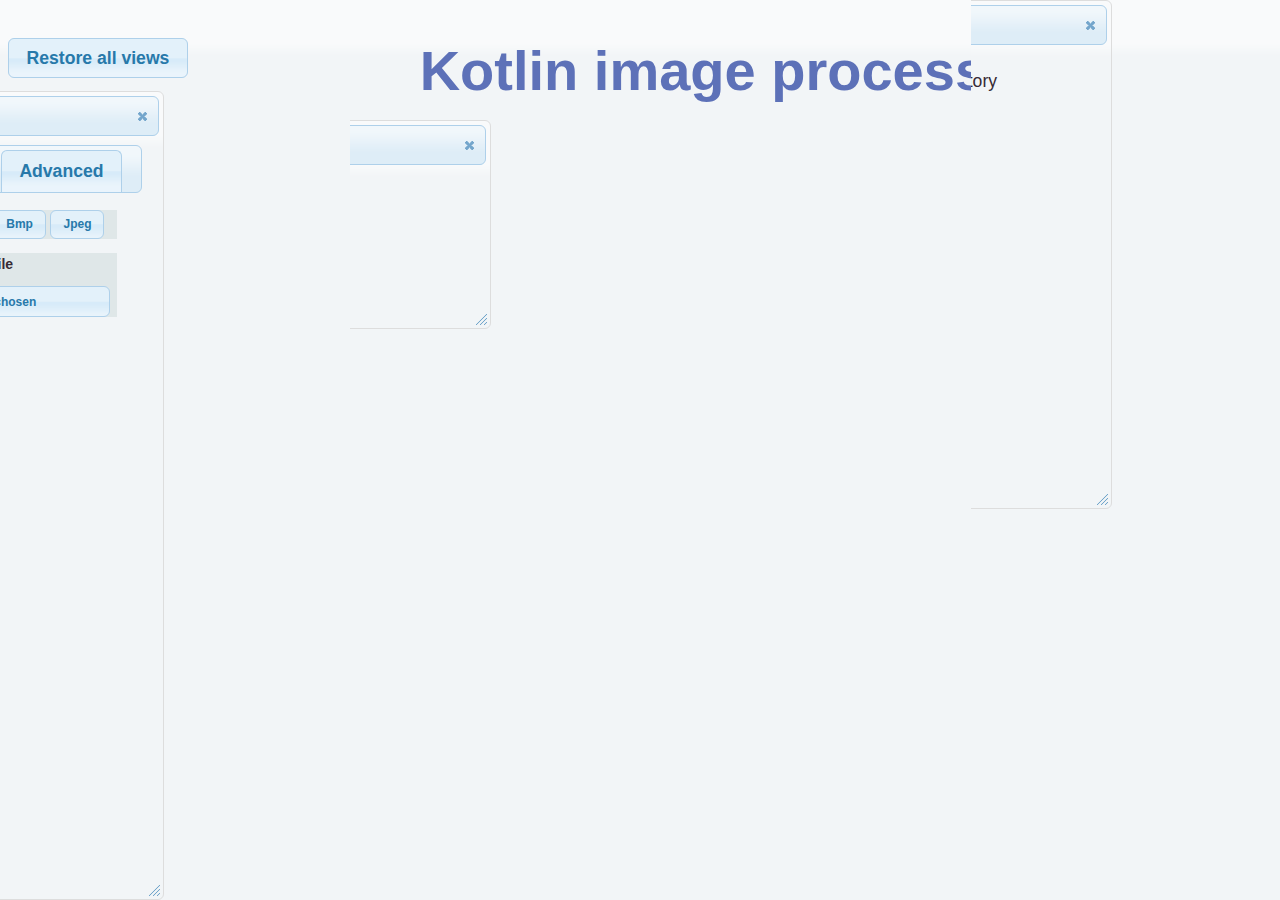
<file: index.html>
<!DOCTYPE html>
<html lang="en" xmlns="http://www.w3.org/1999/html">
<head>
    <meta charset="utf-8">
    <title>Image processor</title>
    <link rel="stylesheet" type="text/css" href="css/jquery-ui-1.8.17.custom.css"/>
    <link rel="stylesheet" type="text/css" href="css/custom.css"/>
    <link rel="stylesheet" media="screen" type="text/css" href="css/colorpicker.css"/>
</head>

<script src="js/jquery/jquery-1.7.1.min.js" type="text/javascript"></script>
<script type="text/javascript" src="js/colorpicker.js"></script>
<script src="js/jquery/jquery-ui-1.8.17.custom.min.js" type="text/javascript"></script>

<body>

<div>
    <div id="views">
        <button id="showAll">Restore all views</button>
    </div>
    <div id="header">
        <h1>Kotlin image processor</h1>
    </div>
</div>


<div id="tools" class="fill_parent">
    <ul>
        <li><a href="#tabs-1">File</a></li>
        <li><a href="#tabs-2">Simple</a></li>
        <li><a href="#tabs-3">Advanced</a></li>
    </ul>
    <div id="tabs-1">
        <div class="toolbar">
            <button id="save_as_button">Save to:</button>
            <input type="radio" id="format_png" name="radio" checked="checked"/><label for="format_png">Png</label>
            <input type="radio" id="format_bmp" name="radio"/><label for="format_bmp">Bmp</label>
            <input type="radio" id="format_jpeg" name="radio"/><label for="format_jpeg">Jpeg</label>
        </div>

        <div id="load_file" class="toolbar">
            <h3>Load file</h3>
            <input type='file' id="file_loader" size="10"/>
        </div>
    </div>

    <div id="tabs-2">
        <div class="toolbar">
            <h3>Simple filters</h3>
            <button id="filter_invert">Invert</button>
            <button id="filter_dilation">Dilation</button>
            <button id="filter_erosion">Erosion</button>
        </div>
        <div class="toolbar">
            <h3>Predefined linear filters</h3>
            <button id="filter_integrating_3x3">Integrating 3x3</button>
            <button id="filter_integrating_5x5">Integrating 5x5</button>
        </div>
        <div class="toolbar">
            <h3>Add custom linear filters</h3>
            <button id="add_filter_3x3">Add 3x3 filter</button>
            <button id="add_filter_5x5">Add 5x5 filter</button>
            <button id="clear_custom_filters">Clear custom linear filters</button>
        </div>
        <div class="toolbar">
            <h3>Custom linear filters</h3>

            <div id="custom_linear_filters">
            </div>
        </div>
    </div>

    <div id="tabs-3">
        <div class="toolbar">
            <h3>Probability filters</h3>
            <button id="filter_dust">Dust</button>
            <label for="dust_p">P:</label>
            <input type="text" id="dust_p" value="0.5" class="ui-widget-content ui-corner-all filter-param"/>
            <label for="form3x3_divider">Min:</label>
            <input type="text" id="dust_min" value="0" class="ui-widget-content ui-corner-all filter-param"/>
            <br/>
            <button id="filter_wn">White noise</button>
            <label for="wn_p">P:</label>
            <input type="text" id="wn_p" value="0.5" class="ui-widget-content ui-corner-all filter-param"/>
            <label for="wn_d">D:</label>
            <input type="text" id="wn_d" value="10" class="ui-widget-content ui-corner-all filter-param"/>
            <br/>
            <button id="filter_grid">Grid</button>
            <label for="grid_w">W:</label>
            <input type="text" id="grid_w" value="10" class="ui-widget-content ui-corner-all filter-param"/>
            <label for="grid_h">H:</label>
            <input type="text" id="grid_h" value="10" class="ui-widget-content ui-corner-all filter-param"/>
            <button id="colorpicker">Color</button>
        </div>

        <div class="toolbar">
            <h3>Median</h3>
            <button id="filter_median">Median</button>
            Radius:
            <select id="select_radius">
                <option value="1">1</option>
                <option value="2">2</option>
                <option value="3">3</option>
            </select>
        </div>

        <div class="toolbar">
            <h3>Comparison</h3>
            <input type='file' id="compare_to_loader" size="10"/>
        </div>
        <div class="toolbar">
            <h3>Additional mean filters</h3>
            <button id="filter_geometric_mean">Geometric</button>
            <button id="filter_contraharmonic_mean">Contraharmonic</button>
            <button id="filter_harmonic_mean">Harmonic</button>
        </div>
        <div class="toolbar">
            <h3>Edge detection</h3>
            <button id="filter_roberts_operator">Roberts operator</button>
            <button id="filter_prewitt_operator">Prewitt operator</button>
            <button id="filter_sobel_operator">Sobel operator</button>
        </div>
    </div>

</div>

<script type="text/javascript">
    var _colors

    function getColorsFromColorPicker() {
    return _colors;
    }
    $('#colorpicker').ColorPicker({onSubmit: function(hsb, hex, rgb, el) {
    _colors = rgb;
    }});
</script>


<div id="history">
</div>

<div id="result" title="Result"></div>

<div id="image">
    <canvas id="canvas"></canvas>
</div>


<div id="form3x3" class="form" title="Enter filter data.">

    <form>
        <fieldset>
            <input type="text" id="form3x3_1" value="0" class="ui-widget-content ui-corner-all"/>
            <input type="text" id="form3x3_2" value="0" class="ui-widget-content ui-corner-all"/>
            <input type="text" id="form3x3_3" value="0" class="ui-widget-content ui-corner-all"/>
            <hr>
            <input type="text" id="form3x3_4" value="0" class="ui-widget-content ui-corner-all"/>
            <input type="text" id="form3x3_5" value="1" class="ui-widget-content ui-corner-all"/>
            <input type="text" id="form3x3_6" value="0" class="ui-widget-content ui-corner-all"/>
            <hr>
            <input type="text" id="form3x3_7" value="0" class="ui-widget-content ui-corner-all"/>
            <input type="text" id="form3x3_8" value="0" class="ui-widget-content ui-corner-all"/>
            <input type="text" id="form3x3_9" value="0" class="ui-widget-content ui-corner-all"/>
            <hr>
            <label for="form3x3_name">Name:</label>
            <input type="text" id="form3x3_name" value="filter" class="ui-widget-content ui-corner-all"/>
            <label for="form3x3_divider">Divider:</label>
            <input type="text" id="form3x3_divider" value="1" class="ui-widget-content ui-corner-all"/>
        </fieldset>
    </form>
</div>

<div id="form5x5" class="form" title="Enter filter data.">

    <form>
        <fieldset>
            <input type="text" id="form5x5_1" value="0" class="ui-widget-content ui-corner-all"/>
            <input type="text" id="form5x5_2" value="0" class="ui-widget-content ui-corner-all"/>
            <input type="text" id="form5x5_3" value="0" class="ui-widget-content ui-corner-all"/>
            <input type="text" id="form5x5_4" value="0" class="ui-widget-content ui-corner-all"/>
            <input type="text" id="form5x5_5" value="0" class="ui-widget-content ui-corner-all"/>
            <hr>
            <input type="text" id="form5x5_6" value="0" class="ui-widget-content ui-corner-all"/>
            <input type="text" id="form5x5_7" value="0" class="ui-widget-content ui-corner-all"/>
            <input type="text" id="form5x5_8" value="0" class="ui-widget-content ui-corner-all"/>
            <input type="text" id="form5x5_9" value="0" class="ui-widget-content ui-corner-all"/>
            <input type="text" id="form5x5_10" value="0" class="ui-widget-content ui-corner-all"/>
            <hr>
            <input type="text" id="form5x5_11" value="0" class="ui-widget-content ui-corner-all"/>
            <input type="text" id="form5x5_12" value="0" class="ui-widget-content ui-corner-all"/>
            <input type="text" id="form5x5_13" value="1" class="ui-widget-content ui-corner-all"/>
            <input type="text" id="form5x5_14" value="0" class="ui-widget-content ui-corner-all"/>
            <input type="text" id="form5x5_15" value="0" class="ui-widget-content ui-corner-all"/>
            <hr>
            <input type="text" id="form5x5_16" value="0" class="ui-widget-content ui-corner-all"/>
            <input type="text" id="form5x5_17" value="0" class="ui-widget-content ui-corner-all"/>
            <input type="text" id="form5x5_18" value="0" class="ui-widget-content ui-corner-all"/>
            <input type="text" id="form5x5_19" value="0" class="ui-widget-content ui-corner-all"/>
            <input type="text" id="form5x5_20" value="0" class="ui-widget-content ui-corner-all"/>
            <hr>
            <input type="text" id="form5x5_21" value="0" class="ui-widget-content ui-corner-all"/>
            <input type="text" id="form5x5_22" value="0" class="ui-widget-content ui-corner-all"/>
            <input type="text" id="form5x5_23" value="0" class="ui-widget-content ui-corner-all"/>
            <input type="text" id="form5x5_24" value="0" class="ui-widget-content ui-corner-all"/>
            <input type="text" id="form5x5_25" value="0" class="ui-widget-content ui-corner-all"/>
            <hr>

            <label for="form5x5_name">Name:</label>
            <input type="text" id="form5x5_name" value="filter" class="ui-widget-content ui-corner-all"/>
            <label for="form5x5_divider">Divider:</label>
            <input type="text" id="form5x5_divider" value="1" class="ui-widget-content ui-corner-all"/>
        </fieldset>
    </form>
</div>

<canvas id="dummy_canvas" hidden="true"></canvas>
</body>

<script src="js/pixastic/pixastic.custom.js" type="text/javascript"></script>
<script src="js/kotlin_lib.js" type="text/javascript"></script>
<script src="js/canvas_helper.js" type="text/javascript"></script>
<script src="js/ip_helper.js" type="text/javascript"></script>
<script src="js/stringify.js" type="text/javascript"></script>
<script src="js/hack/median-filter.js" type="text/javascript"></script>
<script src="js/hack/utils.js" type="text/javascript"></script>
<script type="text/javascript" src="js/kotlin-image-processor.js"></script>


</html>
</file>
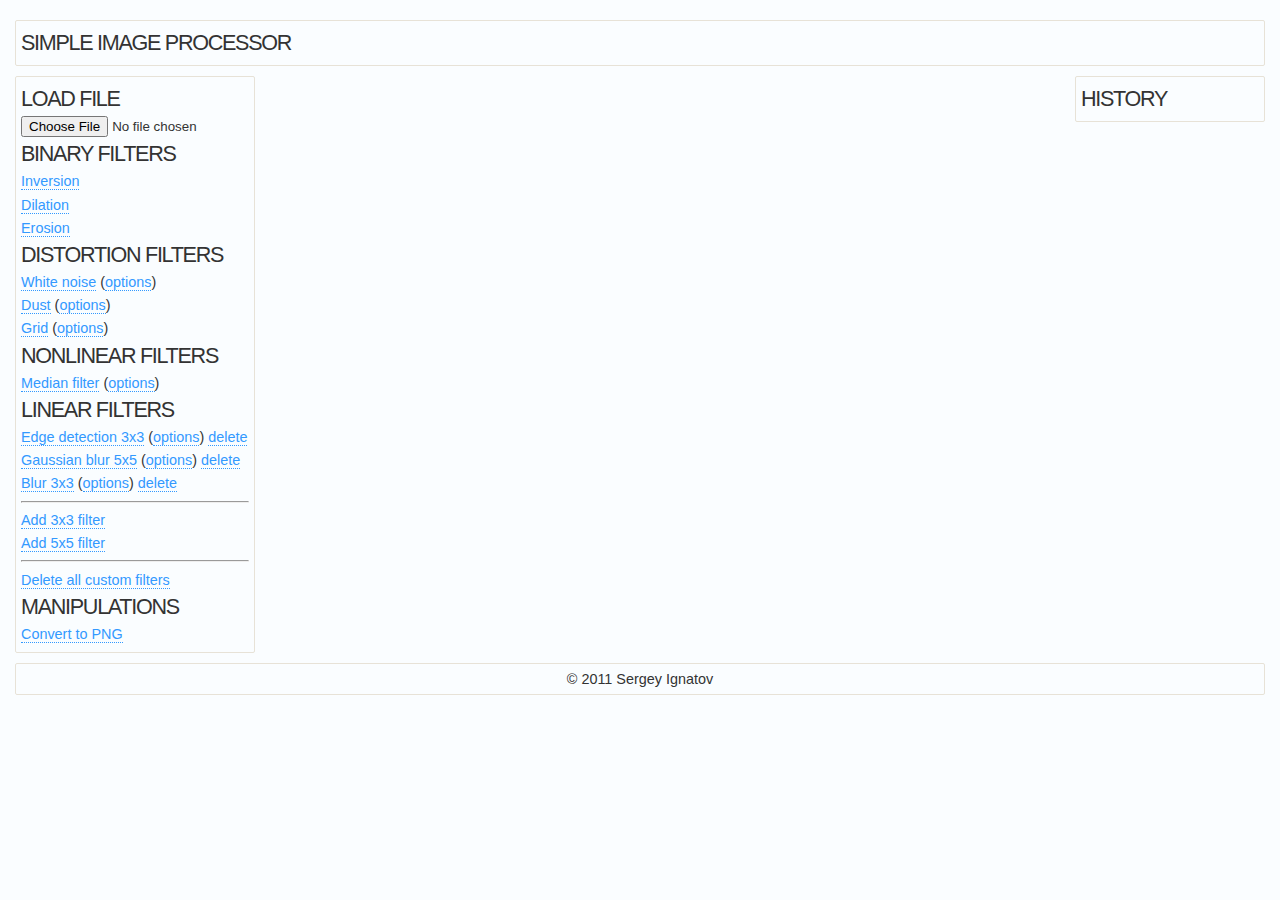
<file: example/index.html>
<!DOCTYPE html>
<html lang="en">
<head>
    <meta charset="utf-8">
    <title>Simple image processor</title>
    <link rel="stylesheet" type="text/css" href="css/style.css"/>
    <link rel="stylesheet" type="text/css" href="css/jquery.simpledialog.0.1.css"/>
</head>
<body>

<header>
    <hgroup>
        <h1>Simple image processor</h1>
    </hgroup>
</header>

<section id="actions">
    <h3>Load file</h3>

    <div id="files">
        <input type='file' id="file_loader" size="10"/>
    </div>
    <div id="filters">
        <h3>Binary filters</h3>

        <div id="binary_filters">
            <ul>
                <li><a href="#" id="inversion">Inversion</a></li>
                <li><a href="#" id="dilation">Dilation</a></li>
                <li><a href="#" id="erosion">Erosion</a></li>
            </ul>
        </div>

        <h3>Distortion filters</h3>

        <div id="distortion_filters">
            <ul>
                <li>
                    <a href="#" id="white_noise">White noise</a> (<a href="#" id="white_noise_options_link">options</a>)
                    <div id="white_noise_options" class="hidden">
                        <label>Probability: <input type="text" value="0.1" size="1" id="white_noise_probability">
                            (0 &mdash; 1)</label><br>
                        <label>Amount:
                            <input type="text" value="100" size="2" id="white_noise_amount">
                            (0 &mdash; 255)</label><br>
                        <label>Mono: <input type="checkbox" id="white_noise_mono" checked="true"></label>
                    </div>
                </li>
                <li>
                    <a href="#" id="dust">Dust</a> (<a href="#" id="dust_options_link">options</a>)
                    <div id="dust_options" class="hidden">
                        <label>Probability: <input type="text" value="0.1" size="1" id="dust_probability">
                            (0 &mdash; 1)</label><br>
                        <label>Min:
                            <input type="text" value="100" size="2" id="dust_min">
                            (0 &mdash; 255)</label><br>
                        <label>Mono: <input type="checkbox" id="dust_mono" checked="true"></label>
                    </div>
                </li>
                <li>
                    <a href="#" id="grid">Grid</a> (<a href="#" id="grid_options_link">options</a>)
                    <div id="grid_options" class="hidden">
                        <label>Color: <input type="text" id="grid_color" class="color" value="FFFFFF"></label><br>
                        <label>W: <input type="text" id="grid_step_x" value="40" size="2"></label><br>
                        <label>H: <input type="text" id="grid_step_y" value="40" size="2"></label><br>
                    </div>
                </li>
            </ul>
        </div>

        <h3>Nonlinear filters</h3>

        <div id="nonlinear_filters">
            <ul>
                <li>
                    <a href="#" id="median_filter">Median filter</a> (<a href="#" id="median_filter_options_link">options</a>)
                    <div id="median_filter_options" class="hidden">
                        <label>Size: <input type="text" id="median_filter_size" value="1" size="2"></label><br>
                    </div>
                </li>
            </ul>
        </div>

        <h3>Linear filters</h3>

        <div id="linear_filters">
            <ul id="linear_filters_list"></ul>
            <hr/>
            <ul>
                <li><a href="#" rel="add_3x3_filter_form" id="add_3x3_filter_dialog">Add 3x3 filter</a></li>
                <li><a href="#" rel="add_5x5_filter_form" id="add_5x5_filter_dialog">Add 5x5 filter</a></li>
            </ul>
            <hr/>
            <a href="#" id="clear_all">Delete all custom filters</a>
        </div>
    </div>

    <h3>Manipulations</h3>

    <div id="manipulations">
        <ul>
            <li><a href="#" id="convert_to_png">Convert to PNG</a></li>
        </ul>
    </div>
</section>

<article>
    <canvas id="canvas"></canvas>
    <div id="result"></div>
</article>

<section id="right">
    <h3>History</h3>

    <div id="history">
        <ul></ul>
    </div>
</section>

<footer>
    <div>&copy; 2011 Sergey Ignatov</div>
</footer>

<div id="add_3x3_filter_form" class="hidden">
    <label>
        Name: <input type="text" value="Name" size="10" id="3x3_filter_name">
    </label>
    <br>
    <label>
        Divider: <input type="text" value="1" size="10" id="3x3_filter_divider">
    </label>
    <table id="3x3_filter_kernel"></table>
    <br>
    <input type='submit' value="Save"
           onclick="ip.createFilter('#3x3_filter_name', '#3x3_filter_kernel', '#3x3_filter_divider')" class="close"/>
    <input type='submit' value="Cancel" class="close"/>
</div>

<div id="add_5x5_filter_form" class="hidden">
    <label>
        Name: <input type="text" value="Name" size="10" id="5x5_filter_name">
    </label>
    <br>
    <label>
        Divider: <input type="text" value="1" size="10" id="5x5_filter_divider">
    </label>
    <table id="5x5_filter_kernel"></table>
    <br>
    <input type='submit' value="Save"
           onclick="ip.createFilter('#5x5_filter_name', '#5x5_filter_kernel', '#5x5_filter_divider')" class="close"/>
    <input type='submit' value="Cancel" class="close"/>
</div>

<script type="text/javascript" src="js/jquery-1.5.js"></script>
<script type="text/javascript" src="js/jscolor/jscolor.js"></script>
<script type="text/javascript" src="js/jquery.simpledialog.0.1.js"></script>
<script type="text/javascript" src="js/jquery.json-2.2.js"></script>
<script type="text/javascript" src="js/utils.js"></script>
<script type="text/javascript" src="js/pixastic.custom.js"></script>
<script type="text/javascript" src="js/dilation.js"></script>
<script type="text/javascript" src="js/erosion.js"></script>
<script type="text/javascript" src="js/linear-filter.js"></script>
<script type="text/javascript" src="js/white-noise.js"></script>
<script type="text/javascript" src="js/dust.js"></script>
<script type="text/javascript" src="js/grid.js"></script>
<script type="text/javascript" src="js/median-filter.js"></script>
<script type="text/javascript" src="js/filter.js"></script>
<script type="text/javascript" src="js/ip.js"></script>
<script type="text/javascript" src="js/ui.js"></script>

</body>
</html>
</file>
<file: css/custom.css>
body {
      background: #f2f5f7 url(images/ui-bg_highlight-hard_100_f2f5f7_1x100.png) 50% top repeat-x;
      font-family: Arial,Helvetica,FreeSans,sans-serif;
      color: #5D71B8;
      text-align: center;
}

#header {
    color: #5D71B8;
    font-family: Arial,Helvetica,FreeSans,sans-serif;
    font-size: 28px;
    font-weight: bold;
    text-align: center;
    width: 100%;
}

.border {
    border-bottom: 2px solid #CCCCCC;
    border-right: 2px solid #CCCCCC;
    border-top: 2px solid #CCCCCC;
    border-left: 2px solid #CCCCCC;
}

.toolbar {
    background: #DFE7E8;
    font-size: 12px;
    margin-right: 1px;
    width: 100%;
}

h3 {
  padding-top: 3px;
}

.fill_parent {
    height : 100%;
    width : 100%;
}

#views {
    float: left
}

ul li {
    list-style-type: none;
}

.form input {
    width : 40px;
}

.filter-param {
    width : 30px;
}

.colorpicker {
    z-index : 1000000;
}
</file>
<file: css/colorpicker.css>
.colorpicker {
	width: 356px;
	height: 176px;
	overflow: hidden;
	position: absolute;
	background: url(../images/colorpicker_background.png);
	font-family: Arial, Helvetica, sans-serif;
	display: none;
}
.colorpicker_color {
	width: 150px;
	height: 150px;
	left: 14px;
	top: 13px;
	position: absolute;
	background: #f00;
	overflow: hidden;
	cursor: crosshair;
}
.colorpicker_color div {
	position: absolute;
	top: 0;
	left: 0;
	width: 150px;
	height: 150px;
	background: url(../images/colorpicker_overlay.png);
}
.colorpicker_color div div {
	position: absolute;
	top: 0;
	left: 0;
	width: 11px;
	height: 11px;
	overflow: hidden;
	background: url(../images/colorpicker_select.gif);
	margin: -5px 0 0 -5px;
}
.colorpicker_hue {
	position: absolute;
	top: 13px;
	left: 171px;
	width: 35px;
	height: 150px;
	cursor: n-resize;
}
.colorpicker_hue div {
	position: absolute;
	width: 35px;
	height: 9px;
	overflow: hidden;
	background: url(../images/colorpicker_indic.gif) left top;
	margin: -4px 0 0 0;
	left: 0px;
}
.colorpicker_new_color {
	position: absolute;
	width: 60px;
	height: 30px;
	left: 213px;
	top: 13px;
	background: #f00;
}
.colorpicker_current_color {
	position: absolute;
	width: 60px;
	height: 30px;
	left: 283px;
	top: 13px;
	background: #f00;
}
.colorpicker input {
	background-color: transparent;
	border: 1px solid transparent;
	position: absolute;
	font-size: 10px;
	font-family: Arial, Helvetica, sans-serif;
	color: #898989;
	top: 4px;
	right: 11px;
	text-align: right;
	margin: 0;
	padding: 0;
	height: 11px;
}
.colorpicker_hex {
	position: absolute;
	width: 72px;
	height: 22px;
	background: url(../images/colorpicker_hex.png) top;
	left: 212px;
	top: 142px;
}
.colorpicker_hex input {
	right: 6px;
}
.colorpicker_field {
	height: 22px;
	width: 62px;
	background-position: top;
	position: absolute;
}
.colorpicker_field span {
	position: absolute;
	width: 12px;
	height: 22px;
	overflow: hidden;
	top: 0;
	right: 0;
	cursor: n-resize;
}
.colorpicker_rgb_r {
	background-image: url(../images/colorpicker_rgb_r.png);
	top: 52px;
	left: 212px;
}
.colorpicker_rgb_g {
	background-image: url(../images/colorpicker_rgb_g.png);
	top: 82px;
	left: 212px;
}
.colorpicker_rgb_b {
	background-image: url(../images/colorpicker_rgb_b.png);
	top: 112px;
	left: 212px;
}
.colorpicker_hsb_h {
	background-image: url(../images/colorpicker_hsb_h.png);
	top: 52px;
	left: 282px;
}
.colorpicker_hsb_s {
	background-image: url(../images/colorpicker_hsb_s.png);
	top: 82px;
	left: 282px;
}
.colorpicker_hsb_b {
	background-image: url(../images/colorpicker_hsb_b.png);
	top: 112px;
	left: 282px;
}
.colorpicker_submit {
	position: absolute;
	width: 22px;
	height: 22px;
	background: url(../images/colorpicker_submit.png) top;
	left: 322px;
	top: 142px;
	overflow: hidden;
}
.colorpicker_focus {
	background-position: center;
}
.colorpicker_hex.colorpicker_focus {
	background-position: bottom;
}
.colorpicker_submit.colorpicker_focus {
	background-position: bottom;
}
.colorpicker_slider {
	background-position: bottom;
}
</file>
<file: example/css/style.css>
.hidden {
    display: none;
}

section ul {
    margin: 0;
    padding: 0;
}

section li {
    list-style: none;
    margin: 0 0 3px 0;
    padding: 0;
}

section a {
    color: #3399ff;
    text-decoration: none;
    border-bottom: 1px dotted #3399ff;
}

body {
    background: #fafdff;
    font-family: "Myriad Pro", Myriad, Helvetica, Arial, sans-serif;
    font-size: 90%;
    color: #333333;
    margin: 20px auto;
    text-align: center;
    line-height: 1.4em;
    width: 1260px;
}

h1, h2, h3, h4, h5, h6 {
    font-family: Helvetica, Arial, sans-serif;
    font-size: 1.5em;
    letter-spacing: -0.06em;
    text-transform: uppercase;
    font-weight: normal;
    margin-top: 7px;
    margin-bottom: 7px;
}

header, section, footer {
    padding: 5px;
    margin: 5px;
}

article {
    margin: 5px;
}

header, section, footer {
    border-radius: 2px;
    border: 1px solid #e7e2d7;
}

header {
    display: block;
    position: relative;
    text-align: left;
}

nav {
    text-align: center;
    display: block;
}

nav ul {
    padding: 0;
    list-style-type: none;
    display: inline;
}

nav li {
    margin: 0 10px;
    padding: 0;
    list-style-type: none;
    display: inline;
}

section#actions {
    float: left;
    width: 228px;
    text-align: left;
    margin-bottom: 10px;
}

section#right {
    float: right;
    width: 178px;
    text-align: left;
}

article {
    float: left;
    width: 800px;
    overflow: auto;
    text-align: left;
}

td {
    width: 20px;
}

footer {
    display: block;
    clear: both !important;
    width: 1238px;
}

.sd_content {
    text-align: left;
}
</file>
